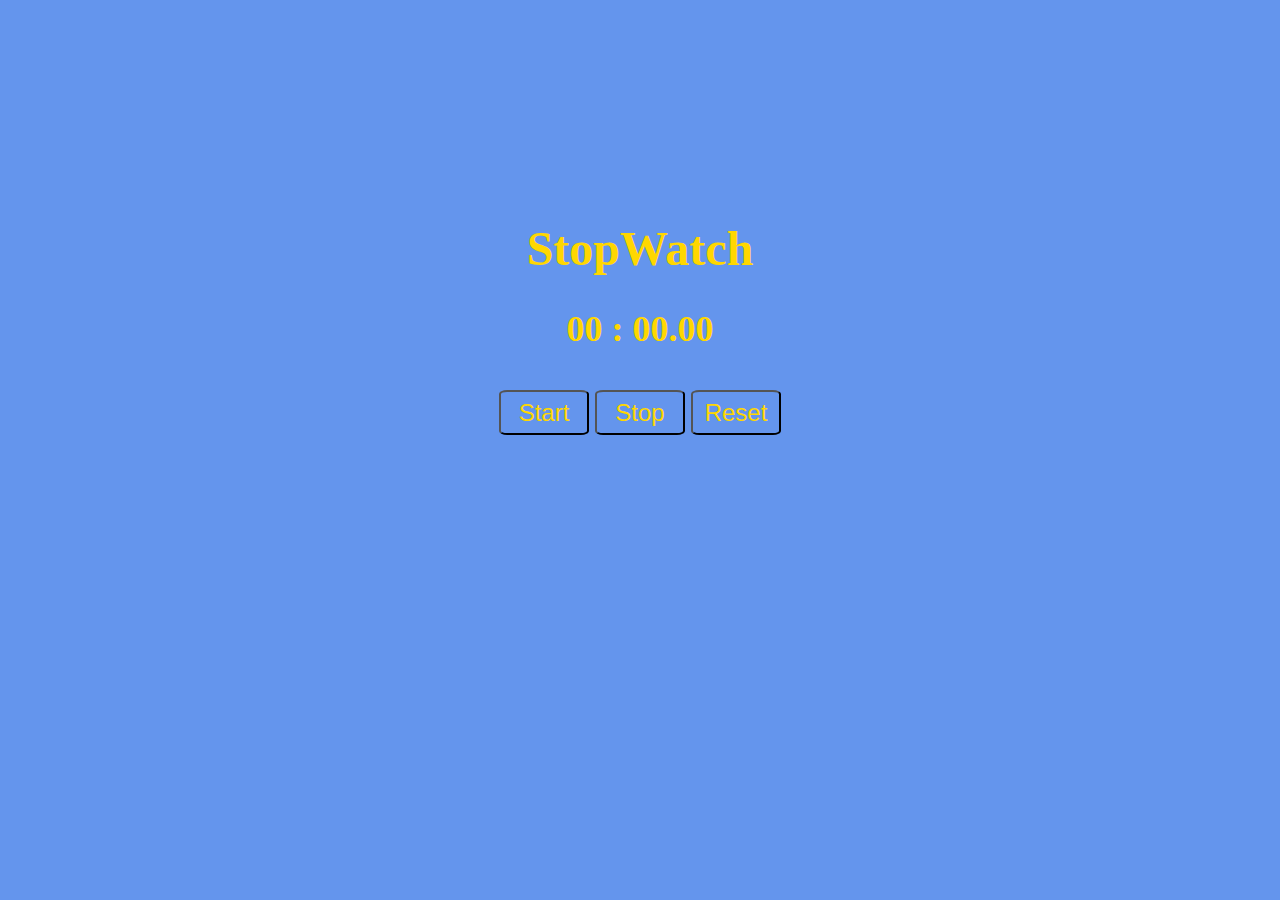
<file: index.html>
<!DOCTYPE html>
<html lang="en">
<head>
    <meta charset="UTF-8">
    <meta http-equiv="X-UA-Compatible">
    <meta name="viewport" content="width=device-width, initial-scale=1.0">
    <link rel="stylesheet" href="main.css">
    <title>Stopwatch</title>

</head>
<body>
    <h1>StopWatch</h1>
    <h2 id="time">00 : 00.00</h2>

    <button id="start">Start</button>
    <button id="stop">Stop</button>
    <button onclick="reset()">Reset</button>
    
    <script src="main.js" defer>
    </script>

</body>
</html>
</file>
<file: main.css>
body{
    position: relative;
    top: 5cm;
    background-color: cornflowerblue;
    font-family: "Calibri";
    font-size:x-large;
    text-align: center;
}


h1
{
    color:gold;
}


#time
{
    margin-top: 10px;
    color:gold;
}

button{
    background-color: cornflowerblue;
    color: gold;
    font-size: x-large;
    margin-top: 10px;
    height: 45px;
    width: 90px;
    border-radius: 9%;
}
</file>
